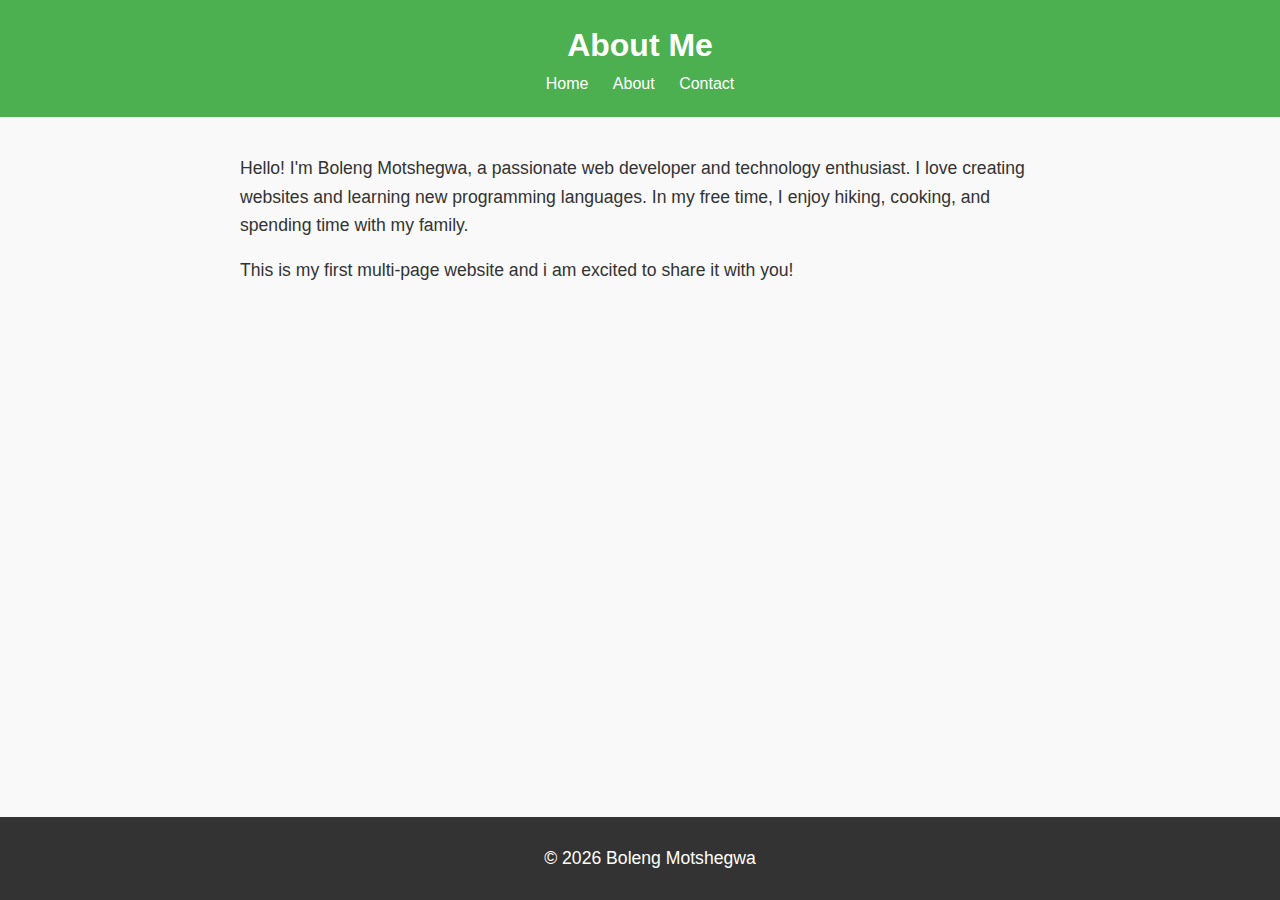
<file: about.html>
<!DOCTYPE html>
<html lang="en">
    <head>
        <meta charset="UTF-8">
        <meta name="viewport" content="width=device-width, initial-scale=1.0">
        <title>About Me</title>
        <link rel="stylesheet" href="styles.css">
    </head>
<body>
    <header>
        <h1>About Me</h1>
        <nav>
            <a href="index.html">Home</a>
            <a href="about.html">About</a>
            <a href="contact.html">Contact</a>
        </nav>
    </header>
<main>
    <p>Hello! I'm Boleng Motshegwa, a passionate web developer and technology enthusiast. I love creating websites and learning new programming languages. In my free time, I enjoy hiking, cooking, and spending time with my family.</p>
    <p>This is my first multi-page website and i am excited to share it with you!</p>
</main>
<footer>
    <p>&copy; 2026 Boleng Motshegwa</p>
</footer>
</html>
</file>
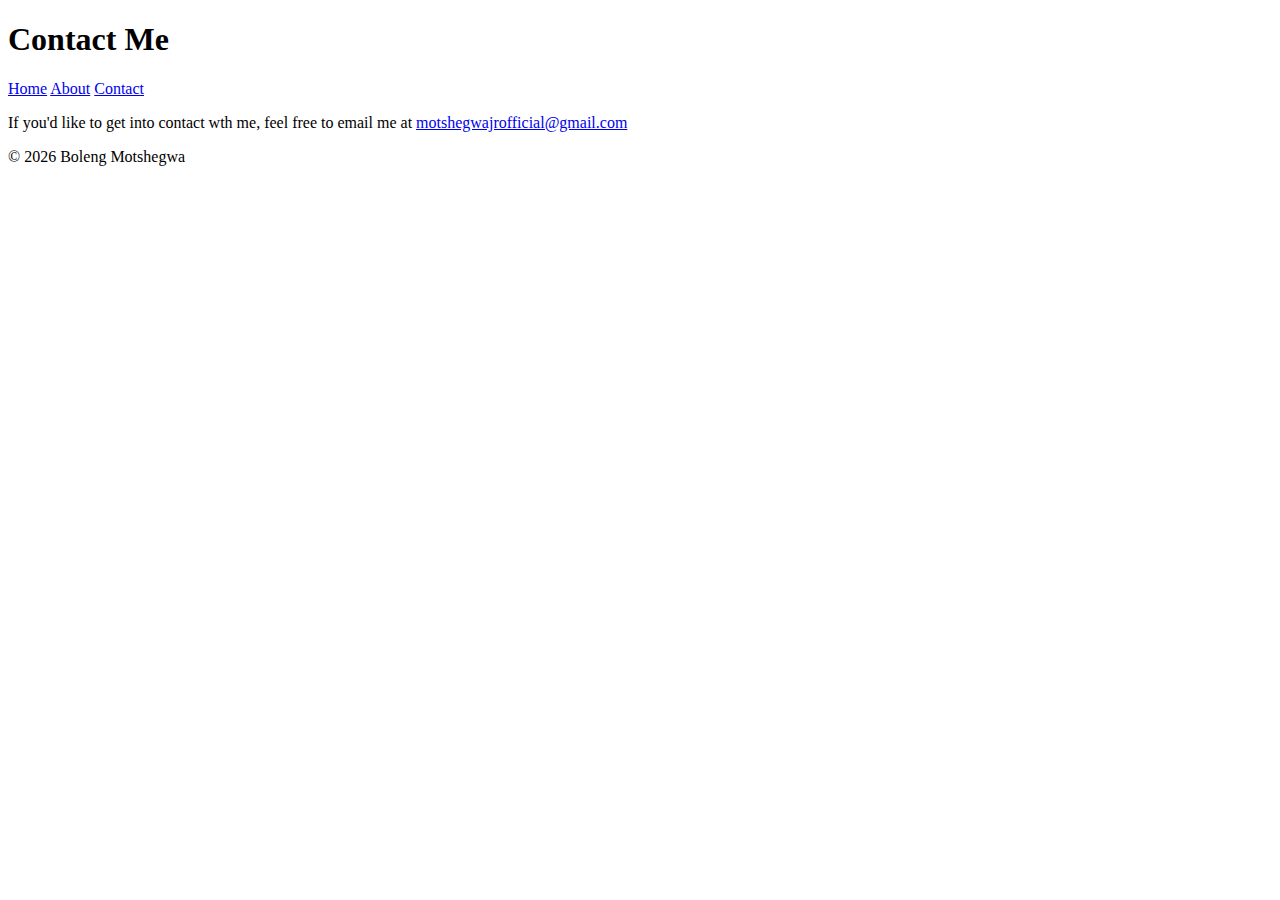
<file: contact.html>
<!DOCTYPE html>
<html lang="en">
<head>
    <meta charset="UTF-8">
    <meta name="viewport" content="width=device-width, initial-scale=1.0">
    <title>Contact Me</title>
    </head>
    <body>
    <header>
        <h1>Contact Me</h1>
        <nav>
            <a href="index.html">Home</a>
            <a href="about.html">About</a>
            <a href="contact.html">Contact</a>
        </nav>
        </header>
        <main>
            <p>If you'd like to get into contact wth me, feel free to email me at <a href="motshegwajrofficial@gmail.com">motshegwajrofficial@gmail.com</a></p>
        </main>
        <footer>
            <p>&copy; 2026 Boleng Motshegwa</p>
        </footer>
    </body>
</html>
</file>
<file: styles.css>
body {
    font-family: Arial, sans-serif;
    color: #333;
    background-color: #f9f9f9;
    margin: 0;
    padding: 0;
    line-height: 1.6;
}
header{
    background-color: #4CAF50;
    color: white;
    padding: 20px;
    text-align: center;
}
header h1{
    margin: 0;
}

nav a {
    color: white;
    text-decoration: none;
    margin: 0 10px;
}

nav a:hover {
    text-decoration: underline;
}

main {
    padding: 20px;
    max-width: 800px;
    margin: 0 auto;
}

main img {
    max-width: 100%;
    height: auto;
    display: block;
    margin: 20px 0;
}

footer {
    background-color: #333;
    color: white;
    text-align: center;
    padding: 10px;
    position: fixed;
    bottom: 0;
    width: 100%;
}

p {
    font-size: 1.1em;
}

a {
    color: #4CAF50;
    text-decoration: none;
}

a:hover {
    text-decoration: underline;
}
img {
    border: 5px solid #4CAF50;
    border-radius: 10px;
}

main a[href^="malito:"] {
    color: #ff5722;
    font-weight: bold;
}
</file>
